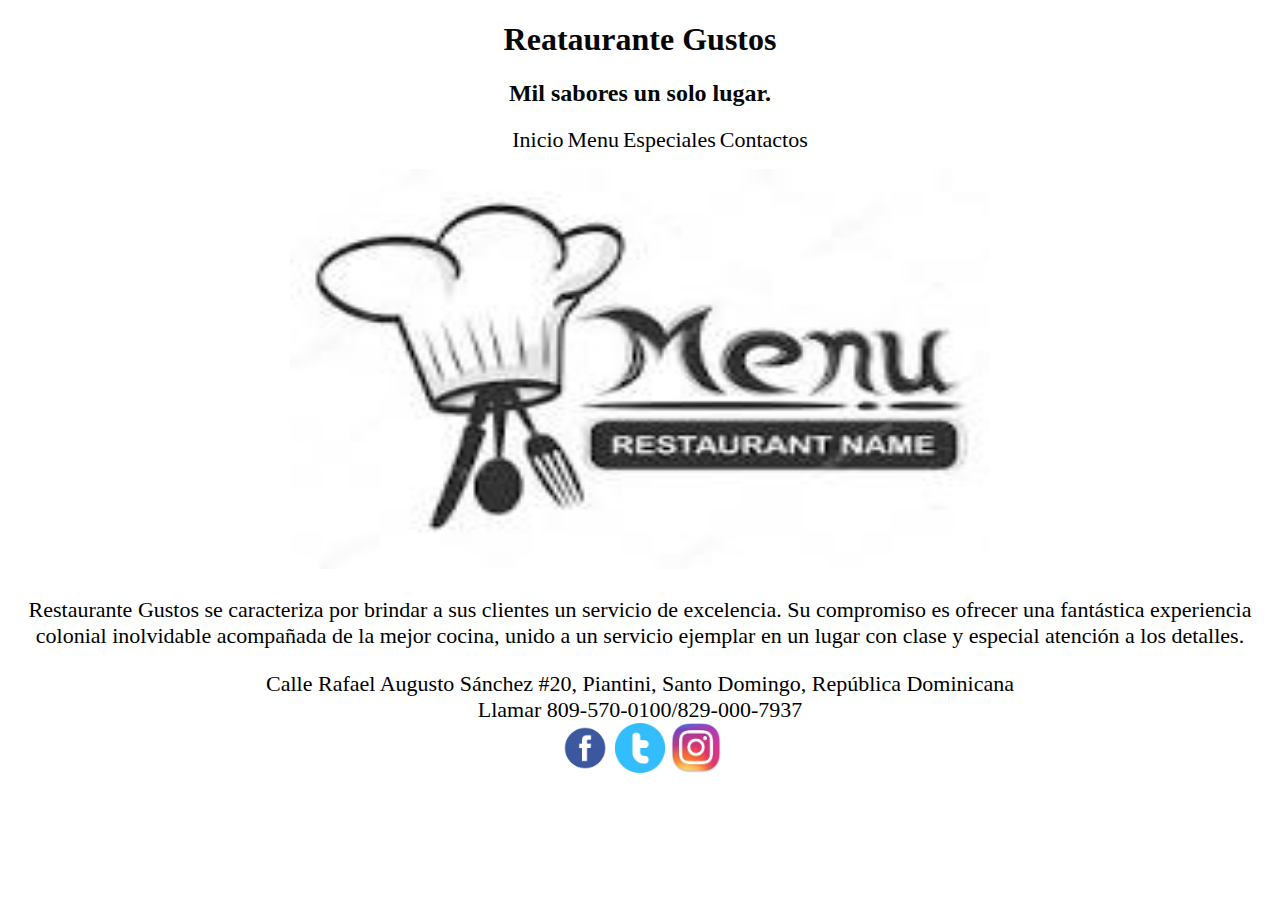
<file: public_html/index.html>
<!DOCTYPE html>
<!--
To change this license header, choose License Headers in Project Properties.
To change this template file, choose Tools | Templates
and open the template in the editor.
-->
<html>
    <head>
        <title> Reataurante Gustos </title>
        <meta charset="UTF-8">
        <meta name="viewport" content="width=device-width, initial-scale=1.0">
        <link href="estilos/estilos.css" rel="stylesheet" type="text/css"/>
    </head>
    <body>
        <div id="cabecera">
            <h1> Reataurante Gustos </h1>
            <h2> Mil sabores un solo lugar. </h2>
        </div>
        <div id="lista">
            <ul>
                <li>Inicio</li>
                <li>Menu</li>
                <li>Especiales</li>
                <li><a href="formulario.html"></a>Contactos</li>
               

            </ul>
            
        </div>
         <div id="cuerpo">
             <img src="imagenes/1img.jpg" width= "700" height= "400" alt=""/>
             <p> Restaurante Gustos se caracteriza por brindar a sus clientes un servicio de excelencia. Su compromiso es ofrecer una fantástica experiencia colonial inolvidable acompañada de la mejor cocina, unido a un servicio ejemplar en un lugar con clase y especial atención a los detalles.
                 
             </p>
             <div id="pie">
            Calle Rafael Augusto Sánchez #20, 
            Piantini, Santo Domingo, República Dominicana<br>
            Llamar 809-570-0100/829-000-7937<br>
           
            <img src="imagenes/img2.png" width= "50" height= "50" alt=""/>
            <img src="imagenes/img3.png" width= "50" height= "50" alt=""/>
            <img src="imagenes/img4.jpg" width= "50" height= "50" alt=""/>
        </div>
         
        </div>
    </body>
</html>
</file>
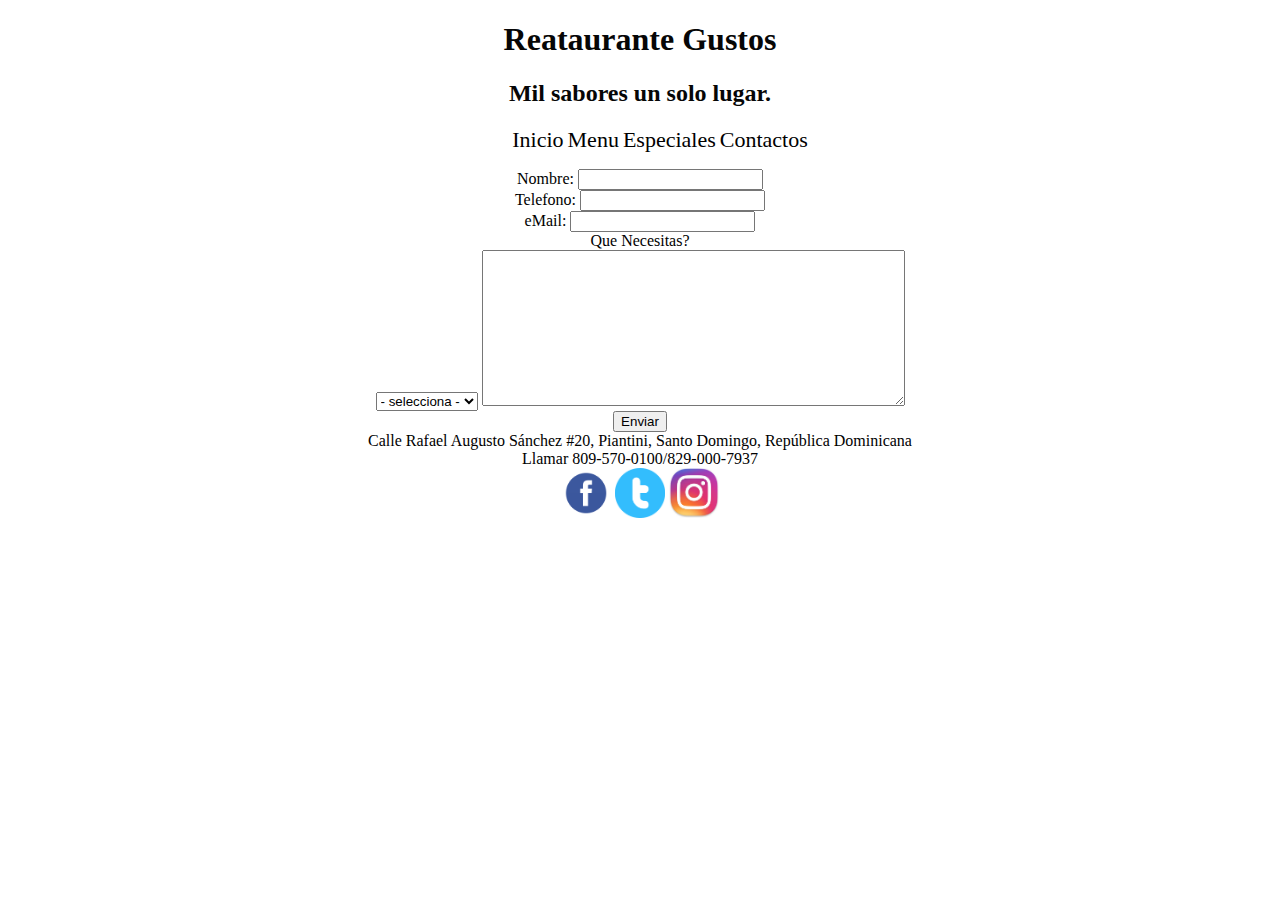
<file: public_html/formulario.html>
<!DOCTYPE html>
<!--
To change this license header, choose License Headers in Project Properties.
To change this template file, choose Tools | Templates
and open the template in the editor.
-->
<html>
    <head>
        <title>contactanos</title>
        <meta charset="UTF-8">
        <meta name="viewport" content="width=device-width, initial-scale=1.0">
        <link href="estilos/estilos.css" rel="stylesheet" type="text/css"/>
    </head>
    <body>
         <div id="cabecera">
            <h1> Reataurante Gustos </h1>
            <h2> Mil sabores un solo lugar. </h2>
        </div>
         <div id="lista">
            <ul>
                <li>Inicio</li>
                <li>Menu</li>
                <li>Especiales</li>
                <li><a href="index.html"></a>Contactos</li>
            </ul>
        <form>
                <div>
                    <label for="nombre">Nombre: </label>
                    <input type="text" id="nombre"/>
                </div>
                <div>
                    <label for="apellido">Telefono: </label>
                    <input type="text" id="telefono"/>
                </div>
                <div>
                    <label for="correo">eMail: </label>
                    <input type="email" id="correo"/>
                </div>
                <div>
                    <label for="mensaje">Que Necesitas? </label> <br/>
                <select id="so" name="so">
                <option value="" selected="selected">- selecciona -</option>
                <option value="windows">delivery</option>
                <option value="mac">Queja</option>
                <option value="linux">Resena</option>
                <option value="otro">Otro</option>
               </select>
                    
                    <textarea id="mensaje" cols="50" rows="10"></textarea>
                </div>
                <div class="boton">
                     <button type="submit">Enviar</button>
                </div>
             <div id="pie">
            Calle Rafael Augusto Sánchez #20, 
            Piantini, Santo Domingo, República Dominicana<br>
            Llamar 809-570-0100/829-000-7937<br>
           
            <img src="imagenes/img2.png" width= "50" height= "50" alt=""/>
            <img src="imagenes/img3.png" width= "50" height= "50" alt=""/>
            <img src="imagenes/img4.jpg" width= "50" height= "50" alt=""/>
        </div>
         
            </form>
    </body>
</html>
</file>
<file: public_html/estilos/estilos.css>
/*
To change this license header, choose License Headers in Project Properties.
To change this template file, choose Tools | Templates
and open the template in the editor.
*/
/* 
    Created on : Nov 9, 2017, 6:35:49 PM
    Author     : 00140291
*/

ul li{
    list-style-type: none;
    display: inline;
    font-size: 22px;
}


#cabecera{
    text-align: center;
    font-family: Mistral;
    color: #060606
}
#lista{
    text-align: center;
}
#cuerpo{
     text-align: center;
    font-family: Mistral;
    font-size: 22px;
}
</file>
